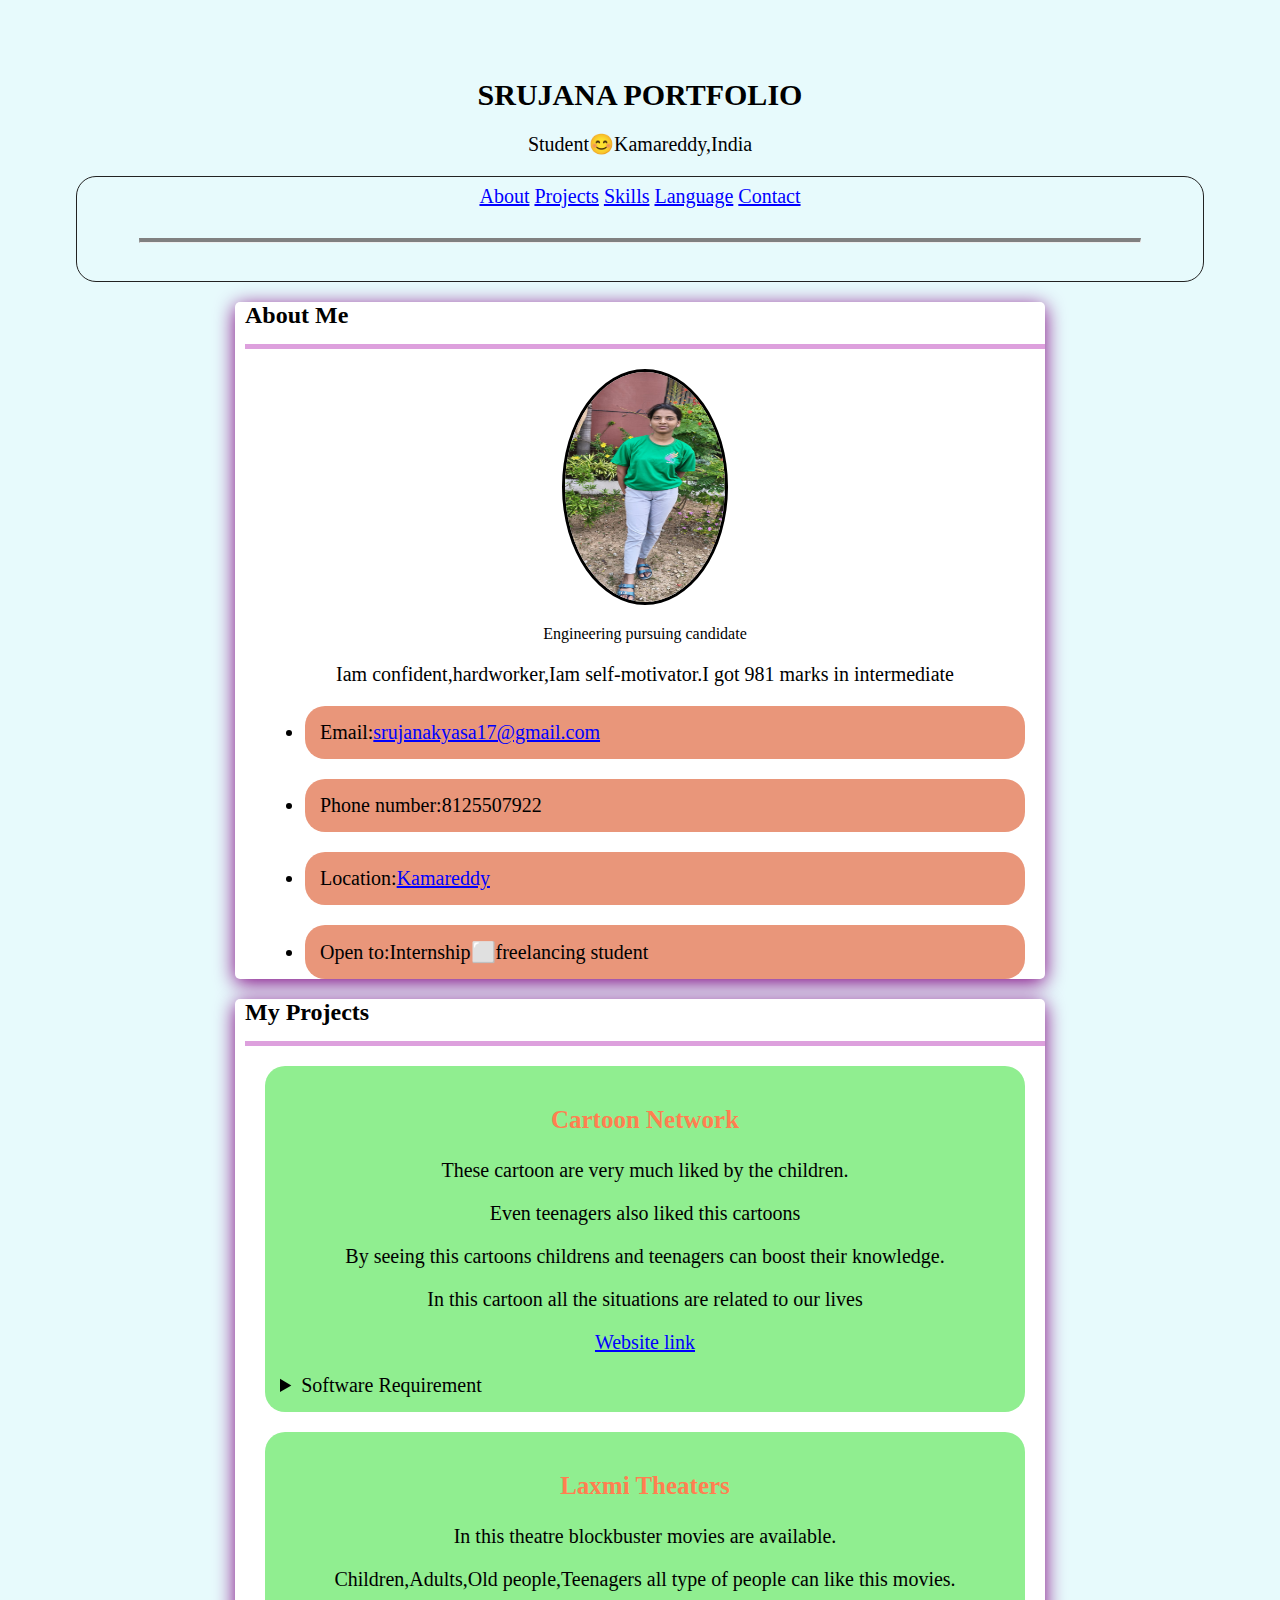
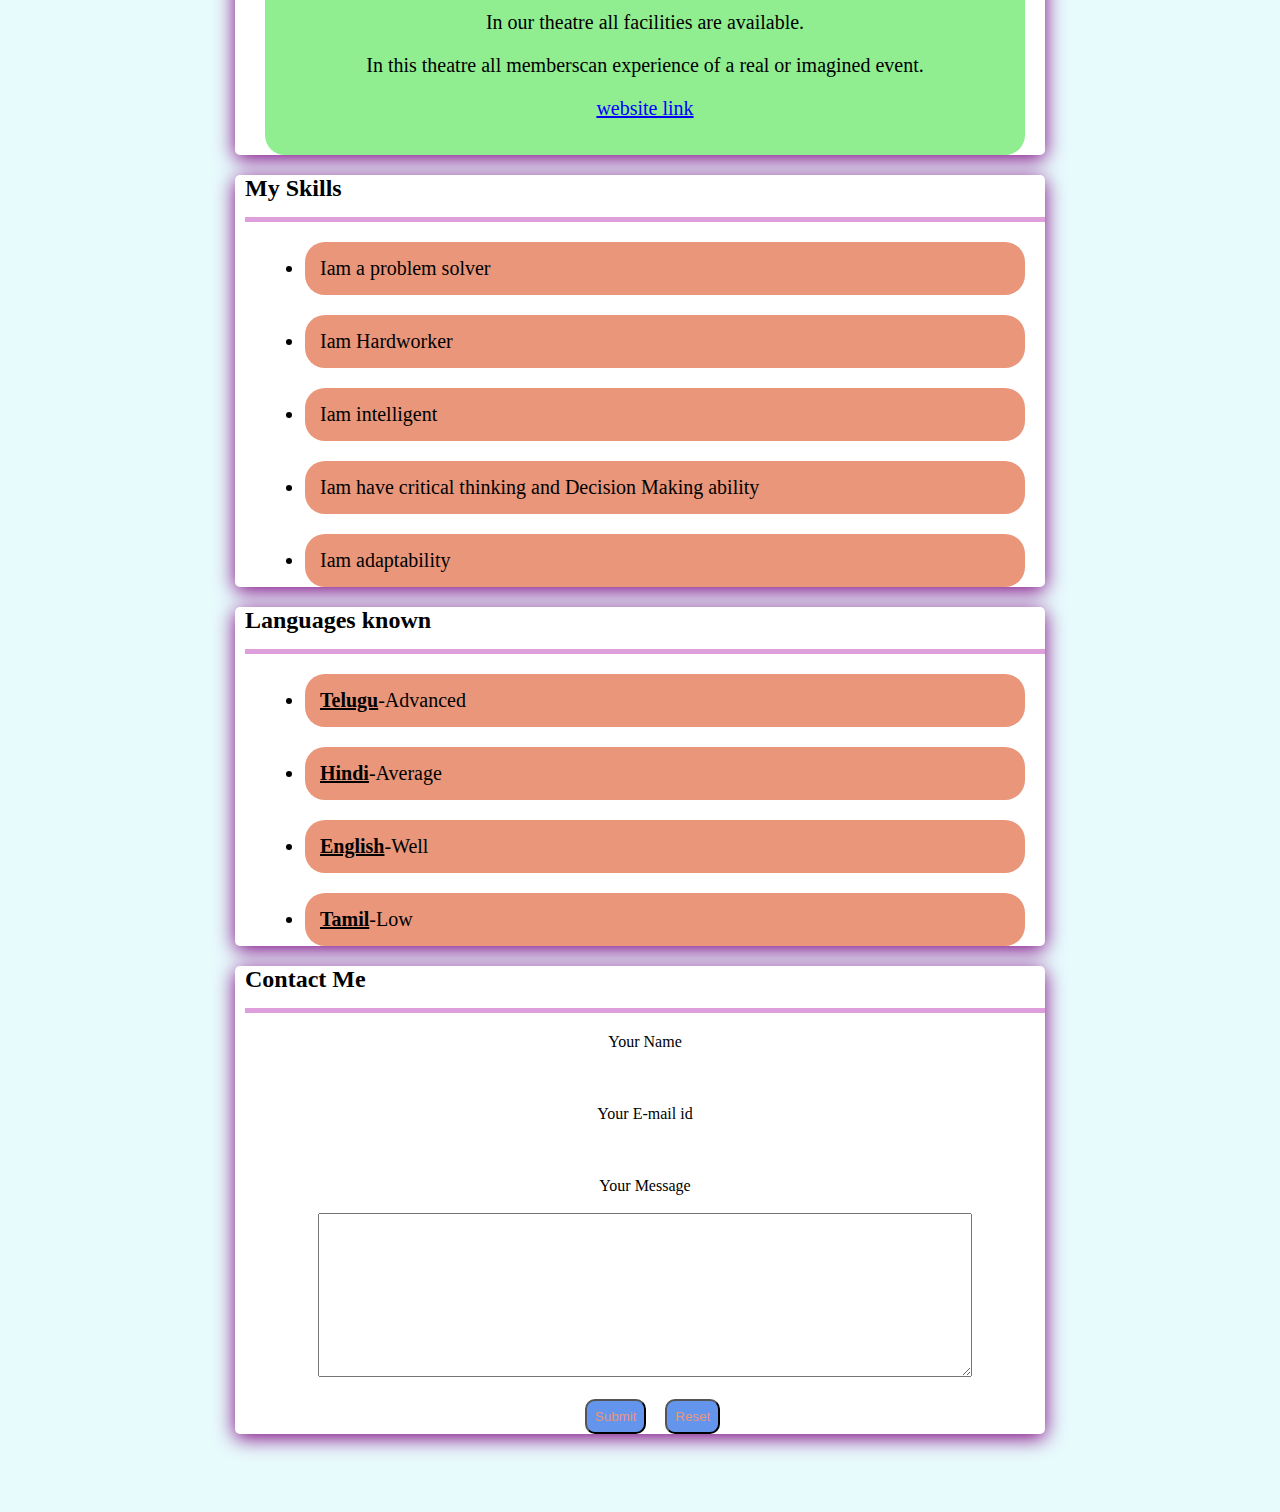
<file: index.html>
<!DOCTYPE html>
<html lang="en">
<head>
    
    <title>Srujana Portfolio</title>
    <link rel="stylesheet" href="index.css">
</head>
<body>
    <h1>SRUJANA PORTFOLIO</h1>
    <p>Student😊Kamareddy,India</p>
    <nav class="A">
        <a href="#About">About</a>
        <a href="#Projects">Projects</a>
        <a href="#Skills">Skills</a>
        <a href="Language">Language</a>
        <a href="Contact">Contact</a>
        <hr>
    </nav>  
    <section id="About">
        <h2>About Me</h2>
        <figure><img src="my image.jpg" width="160" height="230"></figure>
        <figcaption>Engineering pursuing candidate</figcaption>
        <p>Iam confident,hardworker,Iam self-motivator.I got 981 marks in intermediate</p>
        <ul>
           <li>Email:<a href="mail to:srujanakyasa17@gmail.com">srujanakyasa17@gmail.com</a></li>
           <li>Phone number:8125507922</li>
           <li>Location:<a href="https://en.wikipedia.org/wiki/kamareddy">Kamareddy</a></li>
           <li>Open to:Internship⬜freelancing student</li>
        </ul>
    </section> 
    
    <section id="Projects">
        <h2>My Projects</h2>
        <article>
            <h3>Cartoon Network</h3>
            <p>These cartoon are very much liked by the children.</p>
            <p>Even teenagers also liked this cartoons</p>
            <p>By seeing this cartoons childrens and teenagers can boost their knowledge.</p>
            <p>In this cartoon all the situations are related to our lives</p>
            <p><a href="laxmi.html">Website link</a></p>
            <details>
                <summary>Software Requirement</summary>
            <ul><li>HTML</li>
            <li>VS code</li></ul>
            </details>
        </article>

        <article>
            <h3>Laxmi Theaters</h3>
        <p>In this theatre blockbuster movies are available.</p>
        <p>Children,Adults,Old people,Teenagers all type of people can like this movies.</p>
        <p>In our theatre all facilities are available.</p>
        <p>In this theatre all memberscan experience of a real or imagined event.</p>
        <p><a href="laxmi.html">website link </a></p>
        </article>
    </section>
    <section id="Skills">
        <h2>My Skills</h2>
        <ul>
            <li>Iam a problem solver</li>
            <li>Iam Hardworker</li>
            <li>Iam intelligent </li>
            <li>Iam have critical thinking and Decision Making ability</li>
            <li>Iam adaptability</li>
        </ul>
    </section>

    <section id="Languages">
        <h2>Languages known</h2>
        <ul>
            <li><span>Telugu</span>-Advanced</li>
            <li><span>Hindi</span>-Average</li>
            <li><span>English</span>-Well</li>
            <li><span>Tamil</span>-Low</li>
        </ul>
    </section>


    <section id="Contact"><h2>Contact Me</h2>
    <form>
        <label for="Name">Your Name</label><br><br>
        <label id="Name" type="text" Name="Client Name"><br><br>
        <label for="E-mail">Your E-mail id</label><br><br>
        <label id="E-mail" type="E-mail" Name="Client E-mail"><br><br>
        <label for="Message">Your Message</label><br><br>
        <textarea rows="10" and cols="25" id="Message" Name="Client Message"></textarea><br><br>
        <button type="Submit">Submit</button>
        <button type="Reset">Reset</button>
    </form>
    </section>
</body>
</html>
</file>
<file: index.css>
body{background-color: #e7fafc;padding:50px;}
h1{text-align: center;font-size:30px;}
p{text-align: center;font-size: 20px;}
nav{text-align: center;}
.A{margin:0 18px; border:1px solid #222;padding:8px;color:#222; border-radius: 20px;font-size:20px;}
hr{margin:30px auto;width: 1000px;border-top:4px solid;}
section{background-color: white;width:800px;margin:20px auto;border-radius: 5px;box-shadow: 0px 4px 20px purple;padding-left: 10px;}
figure{text-align: center;}
figcaption{text-align: center;}
figure img{border-radius: 50% ;border:3px solid}
section h2{border-bottom: 5px solid plum;padding-bottom: 15px;}
article{font-size: 15px;}
h3{text-align: center;color:coral;font-size: 25px;}
summary{font-size: 20px;}
ul{font-size:20px;}
nav a{text-decoration:underline;}
a{color:blue;}
li{background-color:darksalmon;border-radius: 20px;padding:15px;margin:20px;}
article{background-color: lightgreen;border-radius: 20px;padding:15px;margin:20px;}
span{font-weight:bold;text-decoration: underline;}
nav A:hover{background-color: lightgrey;}
article:hover{transition-duration: 0.5s;}
form{text-align: center;}
input,textarea{width:80%;padding:6px;}
button{margin-left:15px;padding:8px;background-color: cornflowerblue;color:darksalmon; border-radius: 10px;}
form button:hover{background-color: darkturquoise;}
</file>
